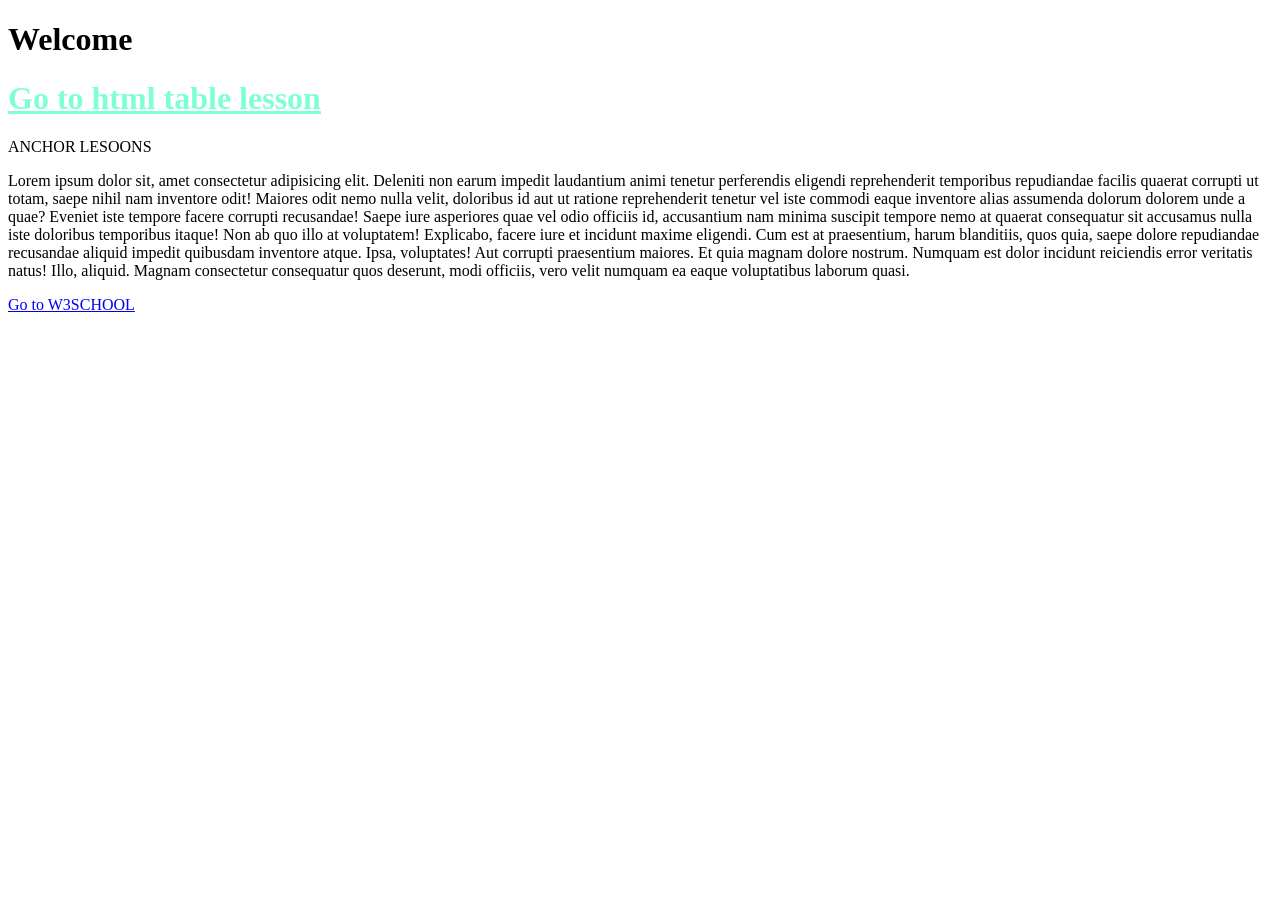
<file: anchor_tag.html>
<!DOCTYPE html>
<html lang="en">
<head>
    <meta charset="UTF-8">
    <meta name="viewport" content="width=device-width, initial-scale=1.0">
    <title>Document</title>
</head>
<body>
    <h1>Welcome</h1>
    <h1><a href="Index.html" style="color:aquamarine; " title="TABLE LESSON">Go to html table lesson</a></h1>
    <p>ANCHOR LESOONS</p>
    <p>Lorem ipsum dolor sit, amet consectetur adipisicing elit. Deleniti non earum impedit laudantium animi tenetur perferendis eligendi reprehenderit temporibus repudiandae facilis quaerat corrupti ut totam, saepe nihil nam inventore odit!
    Maiores odit nemo nulla velit, doloribus id aut ut ratione reprehenderit tenetur vel iste commodi eaque inventore alias assumenda dolorum dolorem unde a quae? Eveniet iste tempore facere corrupti recusandae!
    Saepe iure asperiores quae vel odio officiis id, accusantium nam minima suscipit tempore nemo at quaerat consequatur sit accusamus nulla iste doloribus temporibus itaque! Non ab quo illo at voluptatem!
    Explicabo, facere iure et incidunt maxime eligendi. Cum est at praesentium, harum blanditiis, quos quia, saepe dolore repudiandae recusandae aliquid impedit quibusdam inventore atque. Ipsa, voluptates! Aut corrupti praesentium maiores.
    Et quia magnam dolore nostrum. Numquam est dolor incidunt reiciendis error veritatis natus! Illo, aliquid. Magnam consectetur consequatur quos deserunt, modi officiis, vero velit numquam ea eaque voluptatibus laborum quasi.</p>
    <a href="https://www.w3schools.com/" target="-target">Go to W3SCHOOL</a> <br>
</body>
</html>
</file>
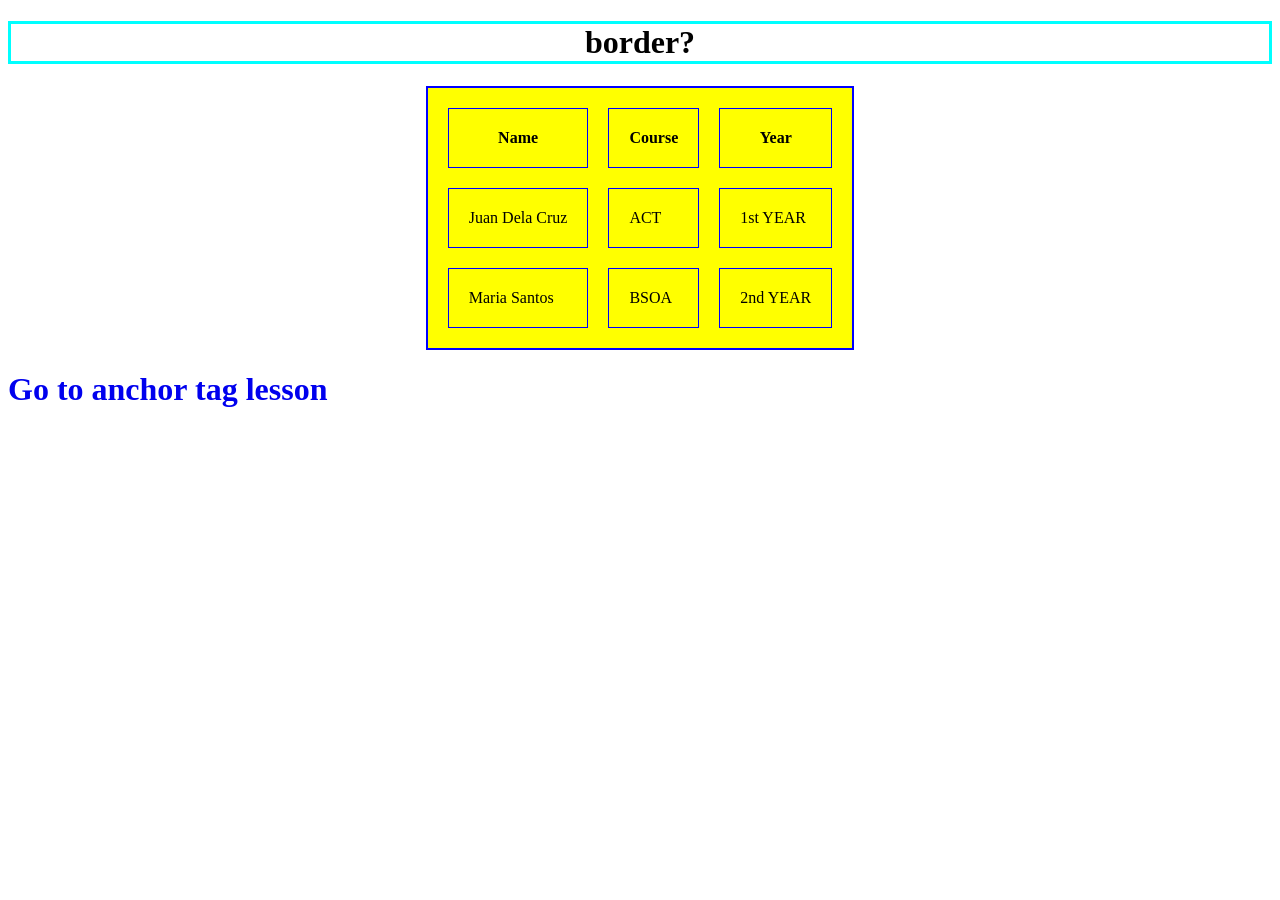
<file: table.html>
<!DOCTYPE html>
<html lang="en">
<head>
    <meta charset="UTF-8">
    <meta name="viewport" content="width=device-width, initial-scale=1.0">
    <title>Document</title>
</head>
<body>
    <h1 style="border-color: aqua; border:solid aqua; text-align: center;">border?</h1>
    <table border="2" bordercolor="blue" cellspacing="20px" cellpadding="20px" style="background-color: yellow;" align="center">
        <tr>
            <th>Name</th>
            <th>Course</th>
            <th>Year</th>
        </tr>
        <tr>
            <td>Juan Dela Cruz</td>
            <td>ACT</td>
            <td>1st YEAR</td>
        </tr>
        <tr>
            <td>Maria Santos</td>
            <td>BSOA</td>
            <td>2nd YEAR</td>
        </tr>
    </table>
    <h1><a href="anchor_tag.html" style="text-decoration: none;" title="ANCHOR TAG">Go to anchor tag lesson</a></h1>
</body>
</html>
</file>
